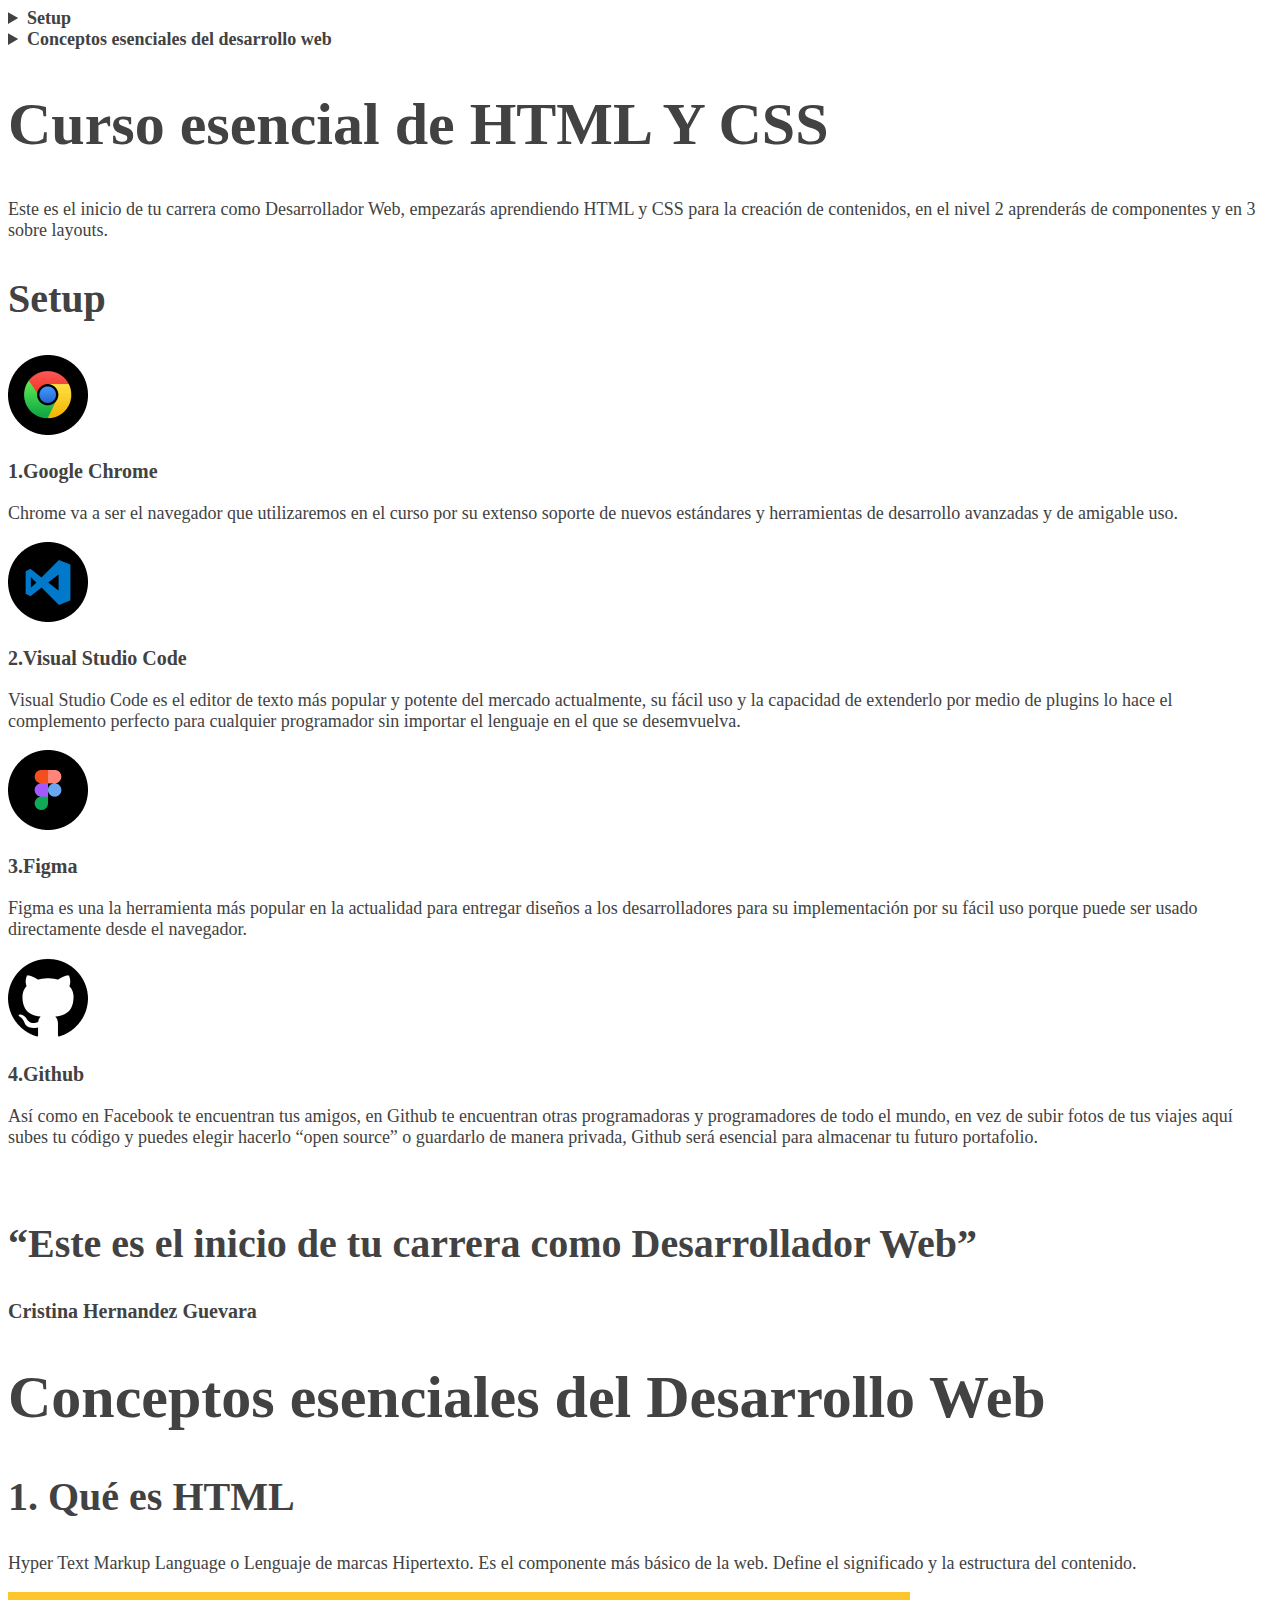
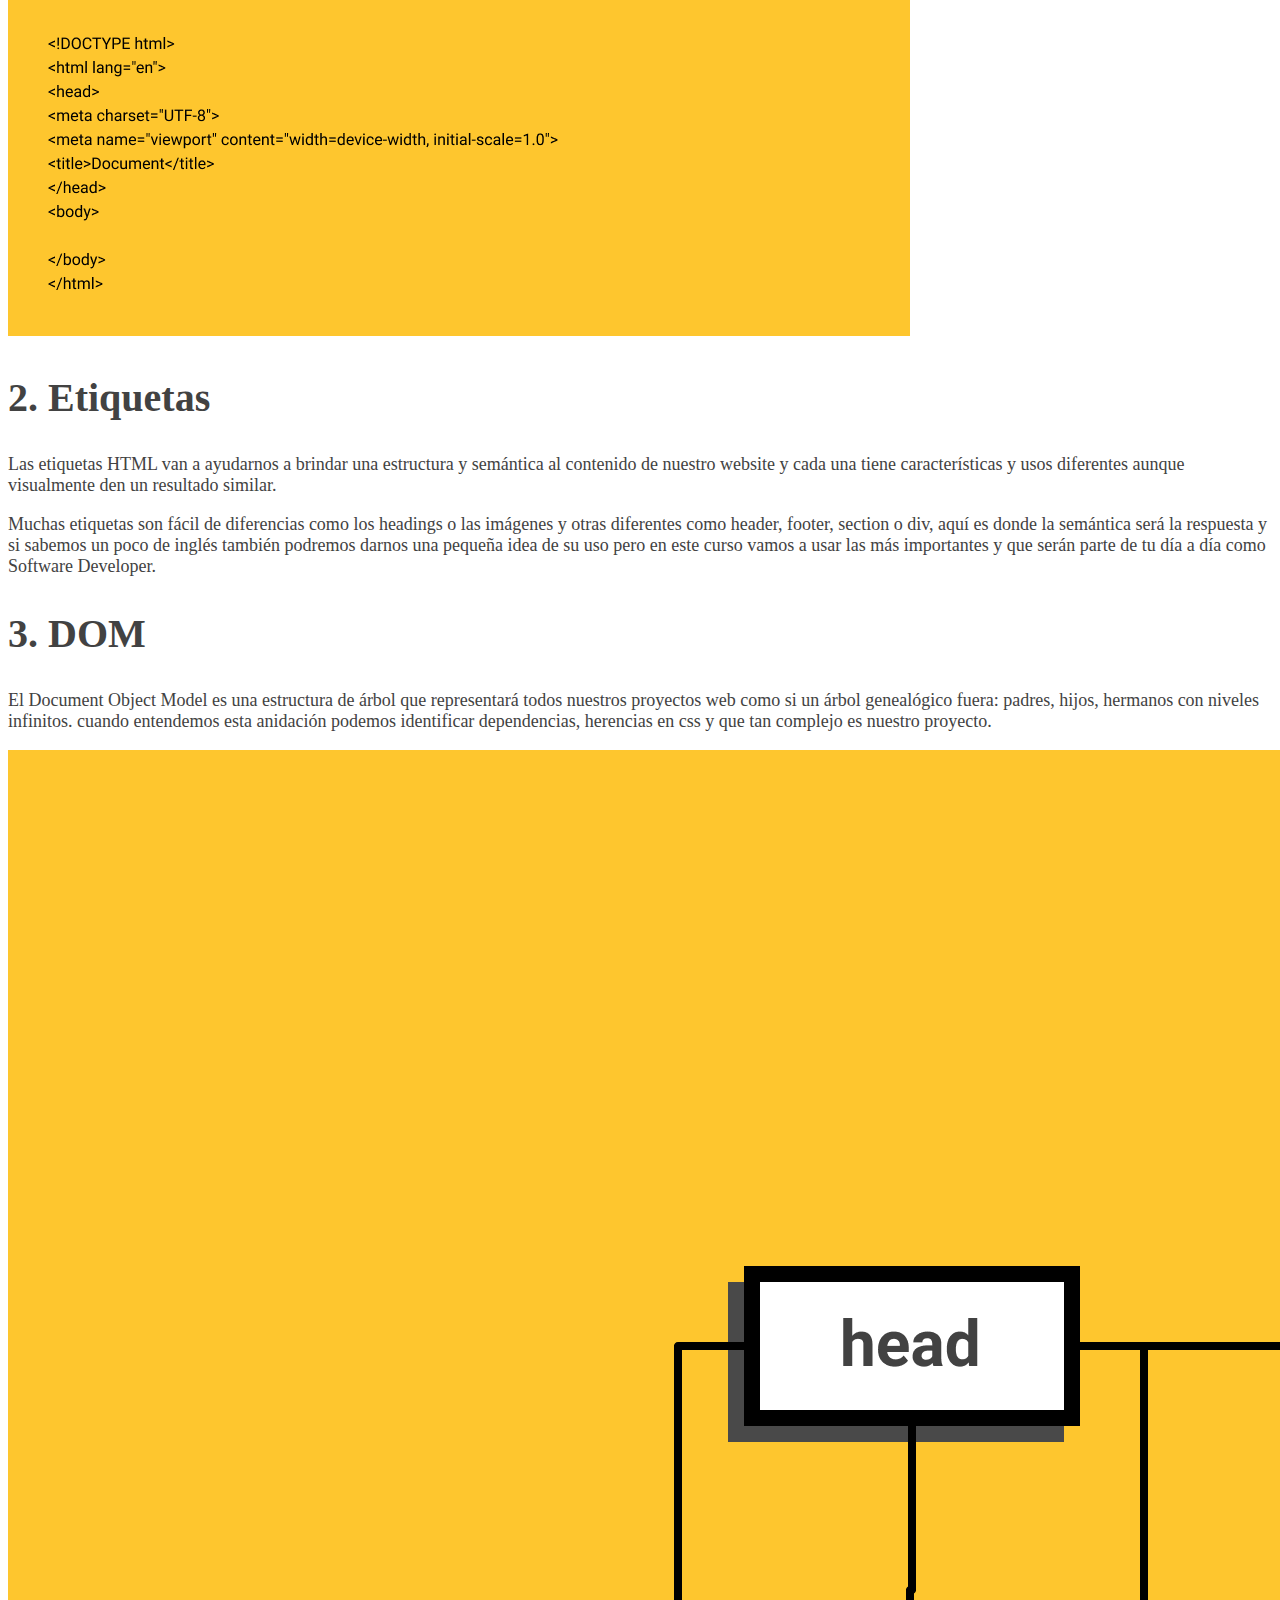
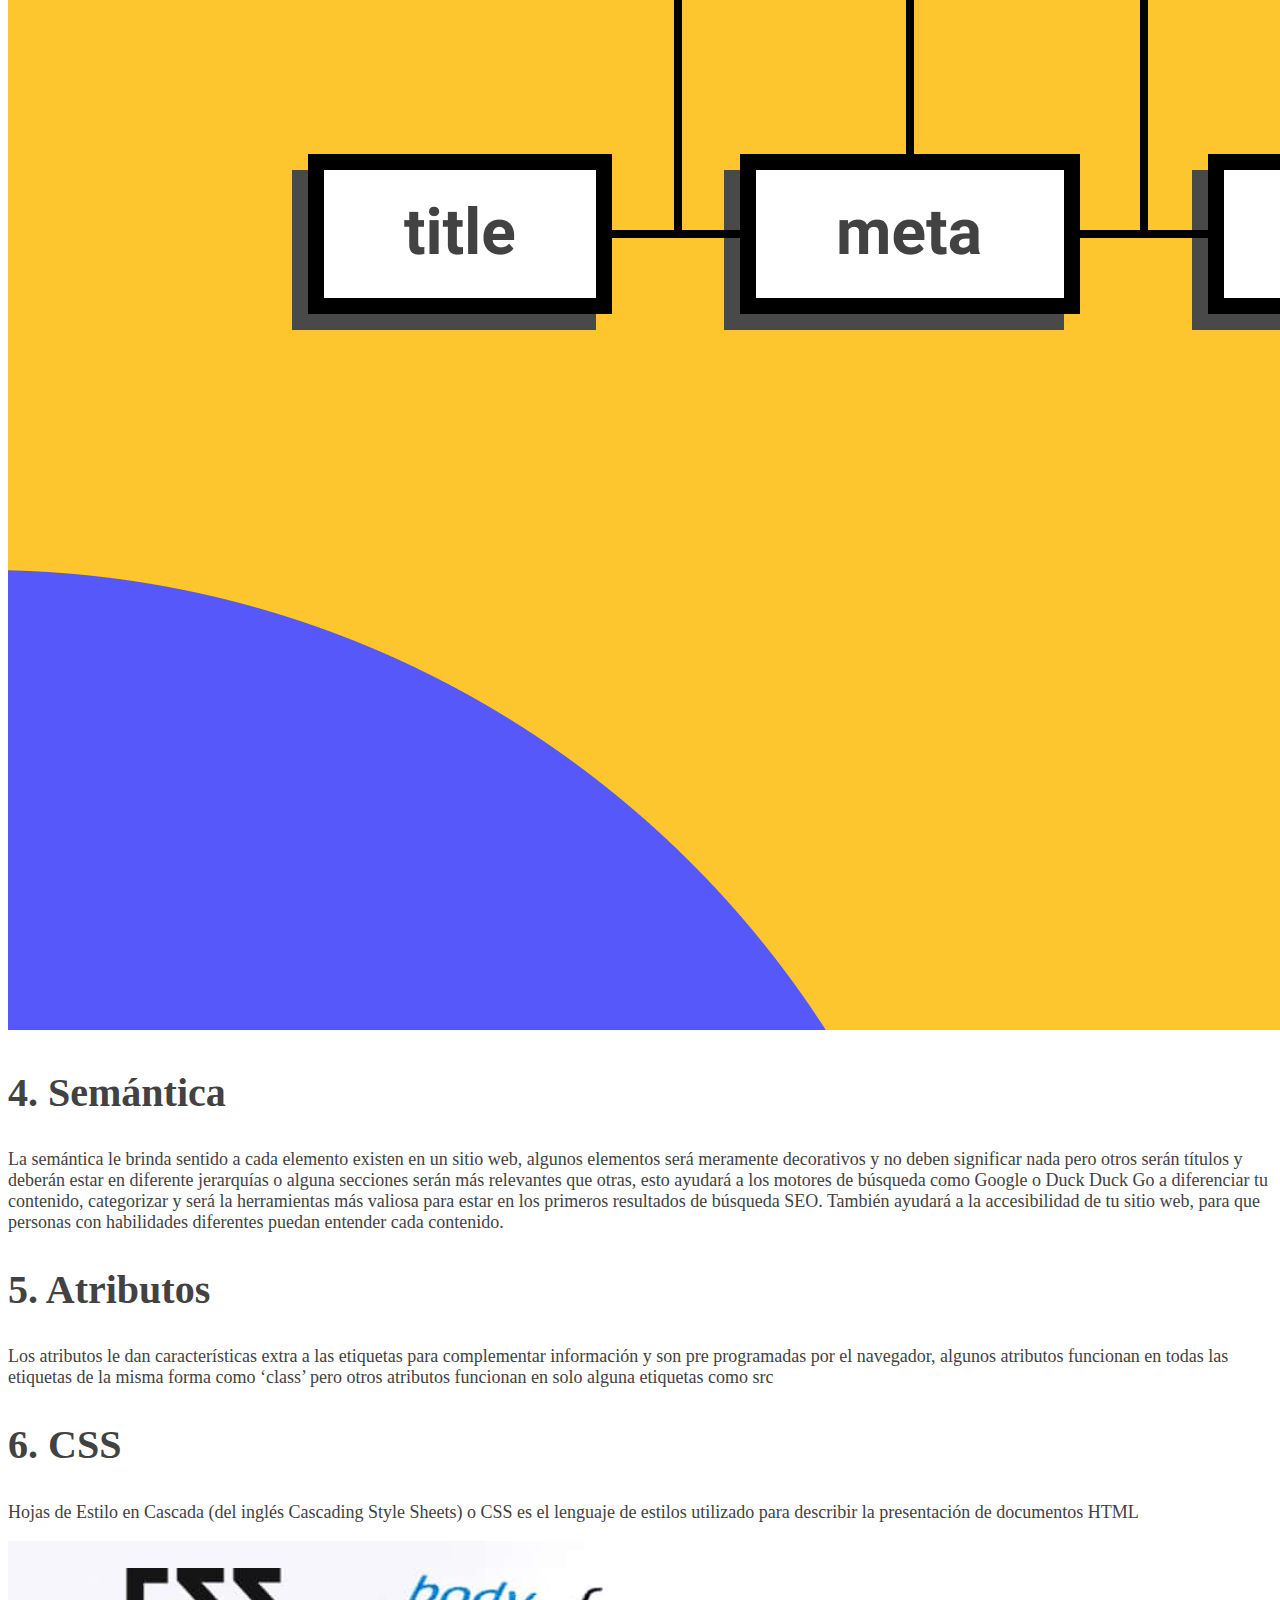
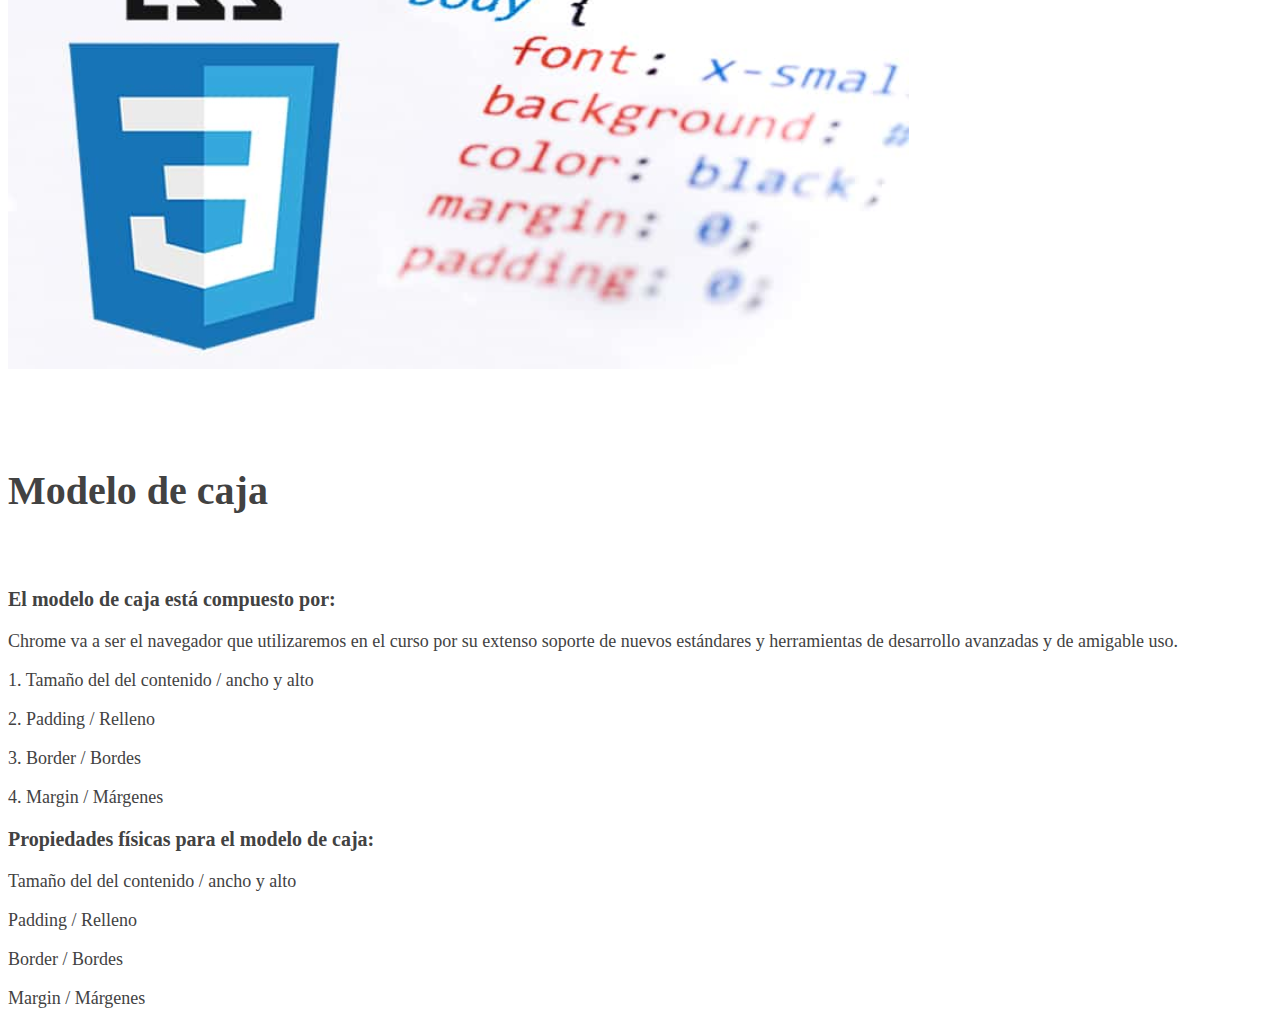
<file: index.html>
<!DOCTYPE html>
<html lang="en">
<head>
  <meta charset="UTF-8">
  <meta http-equiv="X-UA-Compatible" content="IE=edge">
  <meta name="viewport" content="width=device-width, initial-scale=1.0">
  <link rel="stylesheet" href="css/styles.css">
  <title>Blog Cristina Hernandez Guevara</title>
</head>
<body>
  </head>
    <details>
      <summary>
        Setup
      </summary>
        <ol>
          <li><a href="#googlechrome">Google Chrome</a></li>
         <li><a href="#vss">Visual Studio Code</a></li>
          <li><a href="#figma">Figma</a></li>
         <li><a href="#github">Github</a></li>
        </ol>
    </details>
         <details>
      <summary>
          Conceptos esenciales del desarrollo web
      </summary>
        <ol>
    <li><a href="#html">Qué es HTML</a></li>
    <li><a href="#etiquetas">Etiquetas</a></li>
    <li><a href="#dom">DOM</a></li>
    <li><a href="#semántica">Semántica</a></li>
    <li><a href="#atributos">Atributos</a></li>
    <li><a href="css">CSS</a></li>
    </ol>
    </details>
  </nav>
</header>
    <h1>
      Curso esencial de HTML Y CSS
    </h1>
    <p>
    Este es el inicio de tu carrera como Desarrollador Web, empezarás aprendiendo HTML y CSS para la creación de contenidos,
    en el nivel 2 aprenderás de componentes y en 3 sobre layouts.
  </p>
  <h2>Setup</h2>
<img src ="images/GoogleChrome.png" alt="logo de google chrome" title="Logo de Chrome">
<H3 id="google chrome">1.Google Chrome</H3>
<p>
  Chrome va a ser el navegador que utilizaremos en el curso por su extenso soporte de nuevos estándares y herramientas de
  desarrollo avanzadas y de amigable uso.
  </p>


  <img src="images/VisualStudioCode.png" alt="logo de VisualStudioCode" title="Logo de Visual Studio Code">
  <H3 id="vssc">2.Visual Studio Code</H3>
  <p>
  Visual Studio Code es el editor de texto más popular y potente del mercado actualmente, su fácil uso y la capacidad de
  extenderlo por medio de plugins lo hace el complemento perfecto para cualquier programador sin importar el lenguaje en
  el que se desemvuelva.
  </p>
  <img src="images/Figma.png" alt="logo de Figma" title="Logo de Figma">
  <H3 id="figma">3.Figma</H3>
  <p>
  Figma es una la herramienta más popular en la actualidad para entregar diseños a los desarrolladores para su
  implementación por su fácil uso porque puede ser usado directamente desde el navegador.
  </p>
  <img src="images/GitHub.png" alt="logo de Github" title="Logo de Github">
  <H3 id="github" >4.Github</H3>
  <p>
  Así como en Facebook te encuentran tus amigos, en Github te encuentran otras programadoras y programadores de todo el
  mundo, en vez de subir fotos de tus viajes aquí subes tu código y puedes elegir hacerlo “open source” o guardarlo de
  manera privada, Github será esencial para almacenar tu futuro portafolio.
  <p>
<BR>
  <h2>“Este es el inicio de tu carrera como Desarrollador Web”
    </h2>
  <h3>Cristina Hernandez Guevara </h3>

  <H1>Conceptos esenciales del Desarrollo Web
  </H1>
  <h2>
  1. Qué es HTML</h2>

  Hyper Text Markup Language o Lenguaje de marcas Hipertexto. Es el componente más básico de la web. Define el significado
  y la estructura del contenido.
  <P>
    <img src="images/html.png"></P>
  <h2>
  2. Etiquetas</h2>
  <P>
    Las etiquetas HTML van a ayudarnos a brindar una estructura y semántica al contenido de nuestro website y cada una tiene
    características y usos diferentes aunque visualmente den un resultado similar.
  </P>
  <P>
  Muchas etiquetas son fácil de diferencias como los headings o las imágenes y otras diferentes como header, footer,
  section o div, aquí es donde la semántica será la respuesta y si sabemos un poco de inglés también podremos darnos una
  pequeña idea de su uso pero en este curso vamos a usar las más importantes y que serán parte de tu día a día como
  Software Developer.
  </P>
  <h2>
  3. DOM</h2>
  <P>
    El Document Object Model es una estructura de árbol que representará todos nuestros proyectos web como si un árbol
    genealógico fuera: padres, hijos, hermanos con niveles infinitos. cuando entendemos esta anidación podemos identificar
    dependencias, herencias en css y que tan complejo es nuestro proyecto.
  </P>
  <img src="images/dom.png"></P>
  <h2>
  4. Semántica</h2>
  <P>
    La semántica le brinda sentido a cada elemento existen en un sitio web, algunos elementos será meramente decorativos y
    no deben significar nada pero otros serán títulos y deberán estar en diferente jerarquías o alguna secciones serán más
    relevantes que otras, esto ayudará a los motores de búsqueda como Google o Duck Duck Go a diferenciar tu contenido,
    categorizar y será la herramientas más valiosa para estar en los primeros resultados de búsqueda SEO. También ayudará a
    la accesibilidad de tu sitio web, para que personas con habilidades diferentes puedan entender cada contenido.
  </P>
  <h2>
  5. Atributos</h2>
  <P>
    Los atributos le dan características extra a las etiquetas para complementar información y son pre programadas por el
    navegador, algunos atributos funcionan en todas las etiquetas de la misma forma como ‘class’ pero otros atributos
    funcionan en solo alguna etiquetas como src
  </P>
  <h2>
  6. CSS</h2>
  <P>
    Hojas de Estilo en Cascada (del inglés Cascading Style Sheets) o CSS es el lenguaje de estilos utilizado para describir
    la presentación de documentos HTML
  </P>
  <P>
    <img src="images/image 5.png">
  </P>
  <br></br>
  <h2>Modelo de caja</h2>
  <br>
  <h3>El modelo de caja está compuesto por:</h3>
<p>Chrome va a ser el navegador que utilizaremos en el curso por su extenso soporte de nuevos estándares y herramientas de
desarrollo avanzadas y de amigable uso.</p>
<p>1. Tamaño del del contenido / ancho y alto</p>
<p>2. Padding / Relleno</p>
<p>3. Border / Bordes</p>
  <p>4. Margin / Márgenes</p>
  <h3>Propiedades físicas para el modelo de caja:</h3>
<p>Tamaño del del contenido / ancho y alto</p>
<p>Padding / Relleno</p>
<p>Border / Bordes</p>
  <p>Margin / Márgenes</p>
</body>
</html>
</file>
<file: css/styles.css>
:root {
  font-size: 18px;
}

body{
  color:#424242;
}
a{
  color:#424242;
}
header{
  font-size: 14px;
  color:#616161
}
header a{
color:#aa1717
tex-decoration: nome:
}

header a:hover{
  color:#212121
}

details summary{
  font-weight: bold;
}

h1{
  font-size: 60px;
}

h2{
  font-size:40px;
}

h3{
  font-size: 20px;
}
</file>
